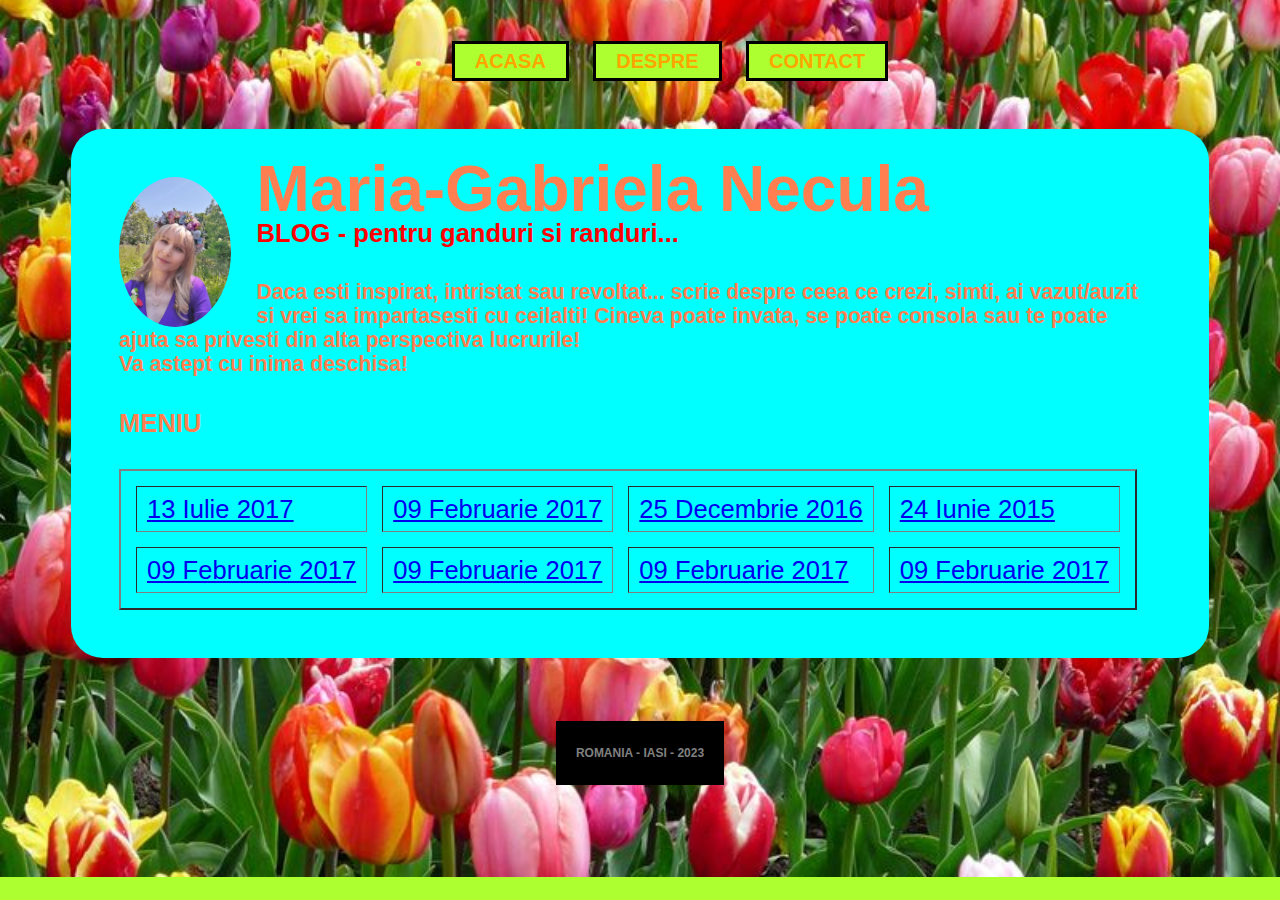
<file: index.html>
<!DOCTYPE html>
<html lang="ro-RO">
<head>
    <title>Maria-Gabriela Necula</title>
    <meta charset="UTF-8">
    <meta name="robots" content="index, folow">
    <meta name="viewport" content="width=device-width, initial-scale=1.0">
    <meta name="description" content="Blogul Gabrielei">
    <meta property="og:title" content="Maria-Gabriela BLOG">
    <meta property="og:site_name" content="Maria-Gabriela Necula">
    <meta property="og:type" content="website">
    <meta property="og:url" content="">
    <link rel="stylesheet" href="style.css">
</head>
<body>
    <div class="main-nav">
        <ul>
            <li>
                <a href="index.html">ACASA</a>
                <a href="despre.html">DESPRE</a>
                <a href="contact.html">CONTACT</a>
            </li>
        </ul>
    </div>
    <div class="Container">
        <header>
            <img class="Avatar" src="foto_gabi_.jpg" width="139" height="200" alt="Imagine de profil pentru Gabriela Necula">
            <h1 class="TitlulPaginii">
                <strong>Maria-Gabriela Necula</strong></h1>
            <h4 class="Subtitlu">BLOG - pentru ganduri si randuri...</h4>
            <h5 class="DescrierePrincipala">Daca esti inspirat, intristat sau revoltat... scrie despre ceea ce crezi, simti, ai vazut/auzit si vrei sa impartasesti cu ceilalti! Cineva poate invata, se poate consola sau te poate ajuta sa privesti din alta perspectiva lucrurile!<br> 
                Va astept cu inima deschisa!</h5>
        </header>
        
        <div class="meniu">
            <h4>MENIU</h4>
            <table border="2" cellspacing="15" cellpadding="10" >
                <tr>
                    <td><a href="pages/13.07.2017.html">13 Iulie 2017</a></td>
                    <td><a href="pages/09.02.2017.html">09 Februarie 2017</a></td>
                    <td><a href="pages/25.12.2016.html">25 Decembrie 2016</a></td>
                    <td><a href="pages/24.06.2015.html">24 Iunie 2015</a></td>
                </tr>
                <tr>
                    <td><a href="#">09 Februarie 2017</a></td>
                    <td><a href="#">09 Februarie 2017</a></td>
                    <td><a href="#">09 Februarie 2017</a></td>
                    <td><a href="#">09 Februarie 2017</a></td>
                </tr>
    
            </table>
        </div>
    </div>
</body>
    <footer>
        <strong>ROMANIA - IASI - 2023</strong>
    </footer>
</html>
</file>
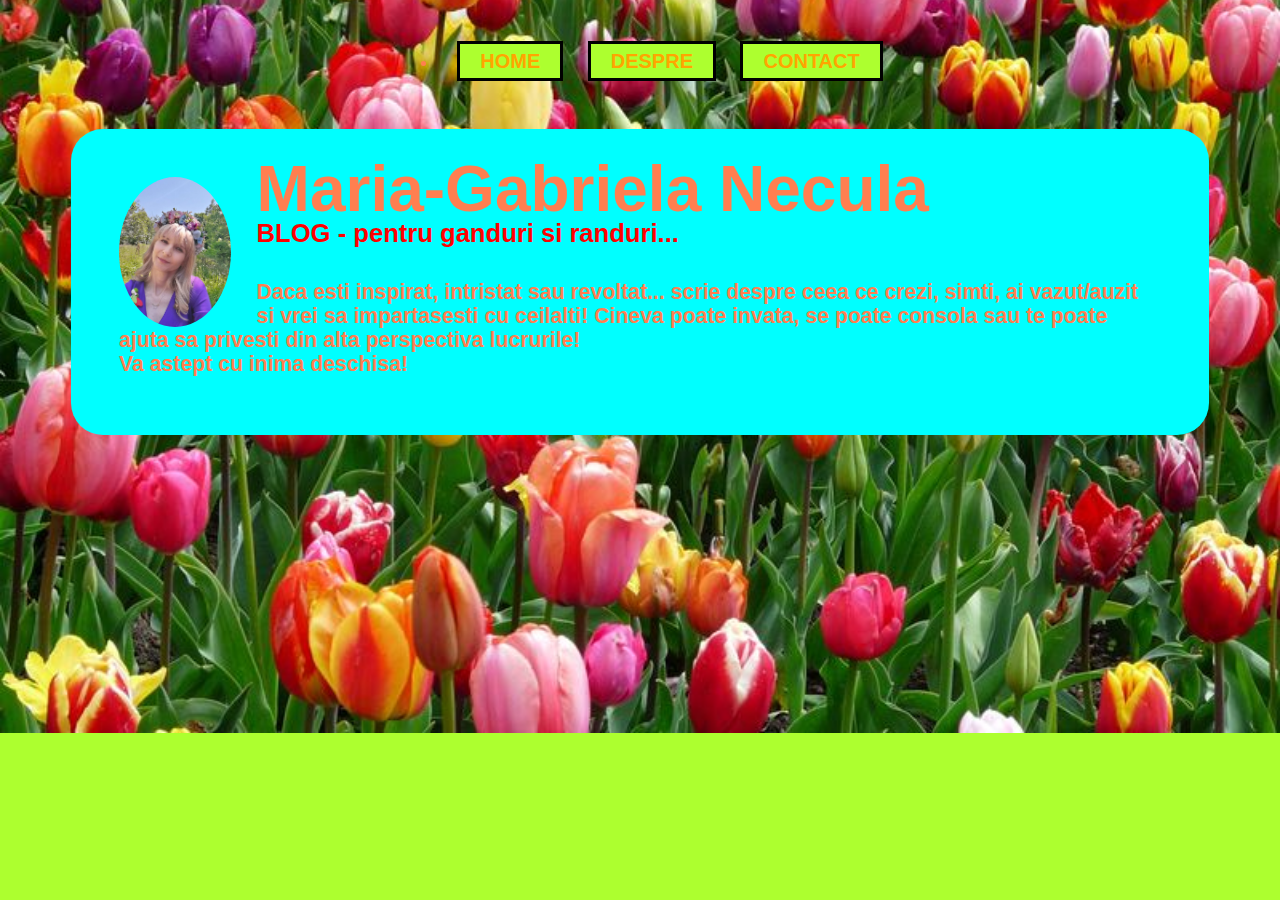
<file: contact.html>
<!DOCTYPE html>
<html lang="ro-RO">
<head>
    <title>Maria-Gabriela Necula</title>
    <meta charset="UTF-8">
    <meta name="robots" content="index, folow">
    <meta name="viewport" content="width=device-width, initial-scale=1.0">
    <meta name="description" content="Blogul Gabrielei">
    <meta property="og:title" content="Maria-Gabriela BLOG">
    <meta property="og:site_name" content="Maria-Gabriela Necula">
    <meta property="og:type" content="website">
    <meta property="og:url" content="">
    <link rel="stylesheet" href="style.css">
</head>
<body>
    <div class="main-nav">
        <ul>
            <li>
                <a href="index.html">HOME</a>
                <a href="despre.html">DESPRE</a>
                <a href="contact.html">CONTACT</a>
            </li>
        </ul>
    </div>
    <div class="Container">
        <header>
            <img class="Avatar" src="foto_gabi_.jpg" width="139" height="200" alt="Imagine de profil pentru Gabriela Necula">
            <h1 class="TitlulPaginii">
                <strong>Maria-Gabriela Necula</strong></h1>
            <h4 class="Subtitlu">BLOG - pentru ganduri si randuri...</h4>
            <h5 class="DescrierePrincipala">Daca esti inspirat, intristat sau revoltat... scrie despre ceea ce crezi, simti, ai vazut/auzit si vrei sa impartasesti cu ceilalti! Cineva poate invata, se poate consola sau te poate ajuta sa privesti din alta perspectiva lucrurile!<br> 
                Va astept cu inima deschisa!</h5>
        </header>
        
    </div>
    
</body>
</html>
</file>
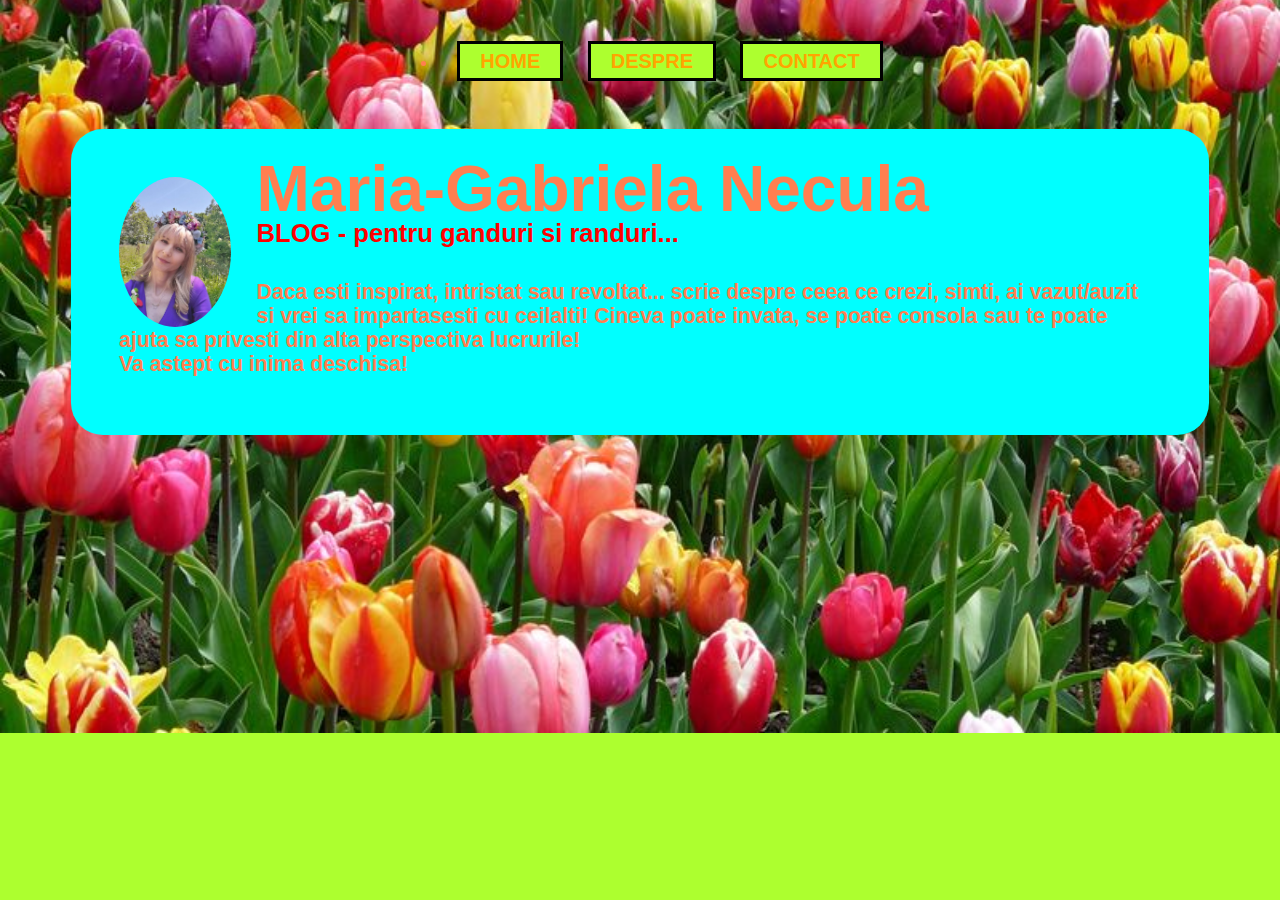
<file: despre.html>
<!DOCTYPE html>
<html lang="ro-RO">
<head>
    <title>Maria-Gabriela Necula</title>
    <meta charset="UTF-8">
    <meta name="robots" content="index, folow">
    <meta name="viewport" content="width=device-width, initial-scale=1.0">
    <meta name="description" content="Blogul Gabrielei">
    <meta property="og:title" content="Maria-Gabriela BLOG">
    <meta property="og:site_name" content="Maria-Gabriela Necula">
    <meta property="og:type" content="website">
    <meta property="og:url" content="">
    <link rel="stylesheet" href="style.css">
</head>
<body>
    <div class="main-nav">
        <ul>
            <li>
                <a href="index.html">HOME</a>
                <a href="despre.html">DESPRE</a>
                <a href="contact.html">CONTACT</a>
            </li>
        </ul>
    </div>
    <div class="Container">
        <header>
            <img class="Avatar" src="foto_gabi_.jpg" width="139" height="200" alt="Imagine de profil pentru Gabriela Necula">
            <h1 class="TitlulPaginii">
                <strong>Maria-Gabriela Necula</strong></h1>
            <h4 class="Subtitlu">BLOG - pentru ganduri si randuri...</h4>
            <h5 class="DescrierePrincipala">Daca esti inspirat, intristat sau revoltat... scrie despre ceea ce crezi, simti, ai vazut/auzit si vrei sa impartasesti cu ceilalti! Cineva poate invata, se poate consola sau te poate ajuta sa privesti din alta perspectiva lucrurile!<br> 
                Va astept cu inima deschisa!</h5>
        </header>
    </div>
    
</body>
</html>
</file>
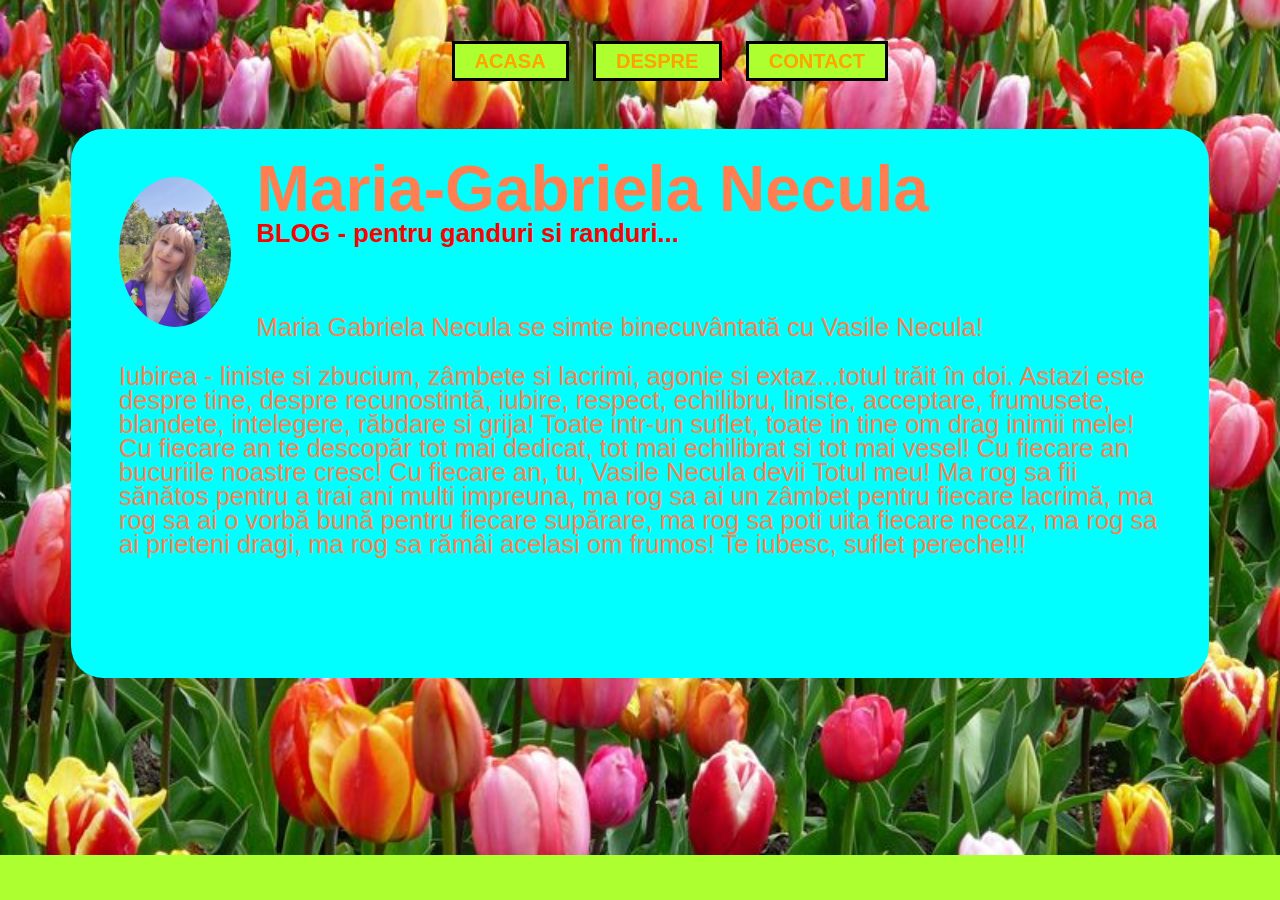
<file: pages/09.02.2017.html>
<!DOCTYPE html>
<html lang="ro-RO">
<head>
    <title>Maria-Gabriela Necula</title>
    <meta charset="UTF-8">
    <meta name="robots" content="index, folow">
    <meta name="viewport" content="width=device-width, initial-scale=1.0">
    <meta name="description" content="Blogul Gabrielei">
    <meta property="og:title" content="Maria-Gabriela BLOG">
    <meta property="og:site_name" content="Maria-Gabriela Necula">
    <meta property="og:type" content="website">
    <meta property="og:url" content="">
    <link rel="stylesheet" href="stylePages.css">
</head>
<body>
    <div class="main-nav">
        <ul>
            <li>
                <a href="../index.html">ACASA</a>
                <a href="../despre.html">DESPRE</a>
                <a href="../contact.html">CONTACT</a>
            </li>
        </ul>
    </div>
    <div class="Container">
        <header>
            <img class="Avatar" src="foto_gabi_.jpg" width="139" height="200" alt="Imagine de profil pentru Gabriela Necula">
            <h1 class="TitlulPaginii">
                <strong>Maria-Gabriela Necula</strong></h1>
            <h4 class="Subtitlu">BLOG - pentru ganduri si randuri...</h4><br>
            <p>Maria Gabriela Necula
                se simte binecuvântată cu Vasile Necula!
             </p>
             <p>Iubirea - liniste si zbucium, zâmbete si lacrimi, agonie si extaz...totul trăit în doi. 
                Astazi este despre tine, despre recunostintă, iubire, respect, echilibru, liniste, acceptare, frumusete, blandete, intelegere, răbdare si grija! Toate intr-un suflet, toate in tine om drag inimii mele! Cu fiecare an te descopăr tot mai dedicat, tot mai echilibrat si tot mai vesel! 
                Cu fiecare an bucuriile noastre cresc! Cu fiecare an, tu, Vasile Necula devii Totul meu! Ma rog sa fii sănătos pentru a trai ani multi impreuna, ma rog sa ai un zâmbet pentru fiecare lacrimă, ma rog sa ai o vorbă bună pentru fiecare supărare, ma rog sa poti uita fiecare necaz, ma rog sa ai prieteni dragi, ma rog sa rămâi acelasi om frumos! 
                Te iubesc, suflet pereche!!!                
                </p><br><br>
        </header>
        
    </div>
    
</body>
</html>
</file>
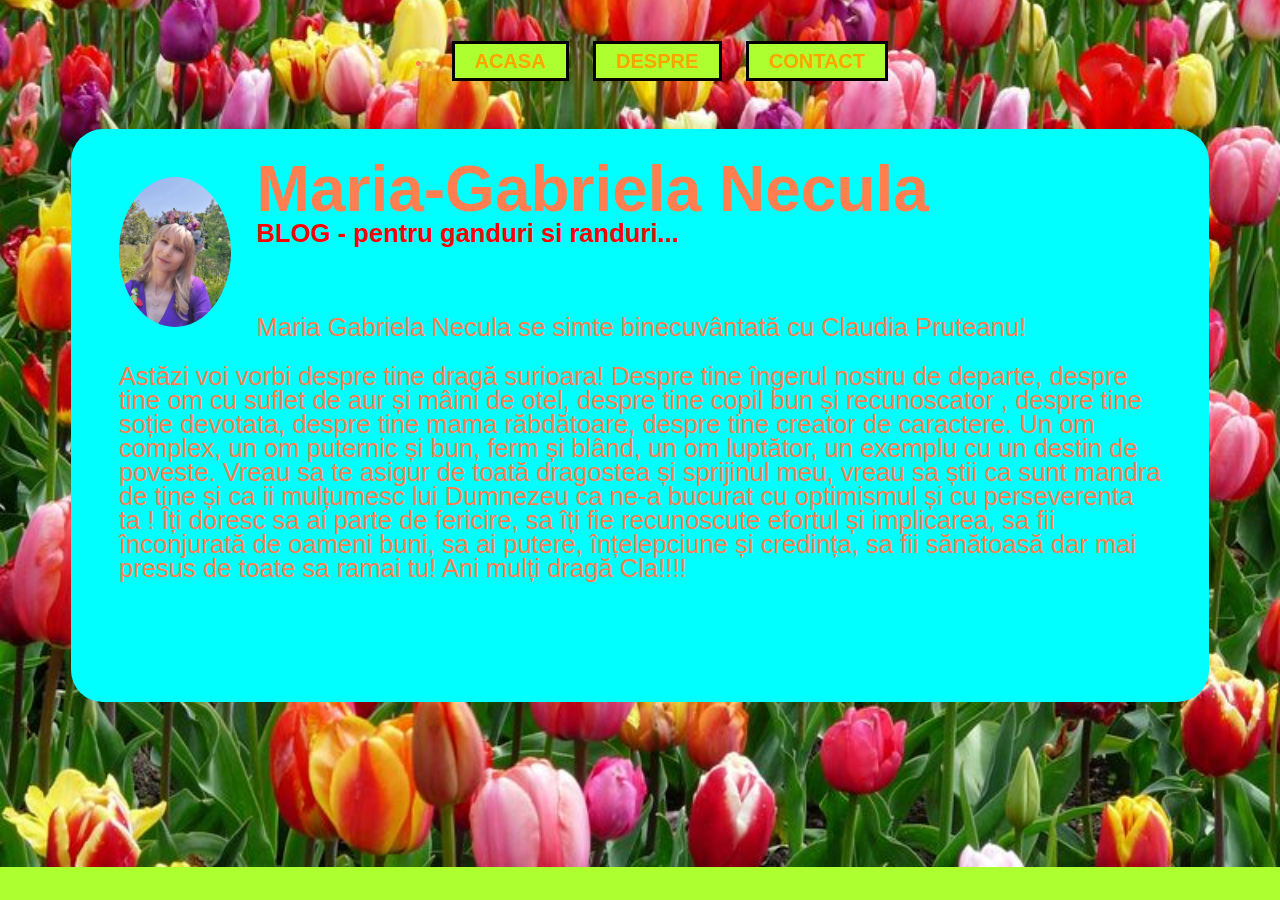
<file: pages/13.07.2017.html>
<!DOCTYPE html>
<html lang="ro-RO">
<head>
    <title>Maria-Gabriela Necula</title>
    <meta charset="UTF-8">
    <meta name="robots" content="index, folow">
    <meta name="viewport" content="width=device-width, initial-scale=1.0">
    <meta name="description" content="Blogul Gabrielei">
    <meta property="og:title" content="Maria-Gabriela BLOG">
    <meta property="og:site_name" content="Maria-Gabriela Necula">
    <meta property="og:type" content="website">
    <meta property="og:url" content="">
    <link rel="stylesheet" href="stylePages.css">
</head>
<body>
    <div class="main-nav">
        <ul>
            <li>
                <a href="../index.html">ACASA</a>
                <a href="../despre.html">DESPRE</a>
                <a href="../contact.html">CONTACT</a>
            </li>
        </ul>
    </div>
    <div class="Container">
        <header>
            <img class="Avatar" src="foto_gabi_.jpg" width="139" height="200" alt="Imagine de profil pentru Gabriela Necula">
            <h1 class="TitlulPaginii">
                <strong>Maria-Gabriela Necula</strong></h1>
            <h4 class="Subtitlu">BLOG - pentru ganduri si randuri...</h4><br>
            <p>Maria Gabriela Necula
                se simte binecuvântată cu Claudia Pruteanu!
             </p>
             <p>Astăzi voi vorbi despre tine dragă surioara! 
                Despre tine îngerul nostru de departe, despre tine om cu suflet de aur și mâini de otel, despre tine copil bun și recunoscator , despre tine soție devotata, despre tine mama răbdătoare, despre tine creator de caractere. 
                Un om complex, un om puternic și bun, ferm și blând, un om luptător, un exemplu cu un destin de poveste. 
                Vreau sa te asigur de toată dragostea și sprijinul meu, vreau sa știi ca sunt mandra de tine și ca ii mulțumesc lui Dumnezeu ca ne-a bucurat cu optimismul și cu perseverenta ta ! Îți doresc sa ai parte de fericire, sa îți fie recunoscute efortul și implicarea, sa fii înconjurată de oameni buni, sa ai putere, înțelepciune și credința, sa fii sănătoasă dar mai presus de toate sa ramai tu! 
                Ani mulți dragă Cla!!!!
                </p><br><br>
        </header>
        
    </div>
    
</body>
</html>
</file>
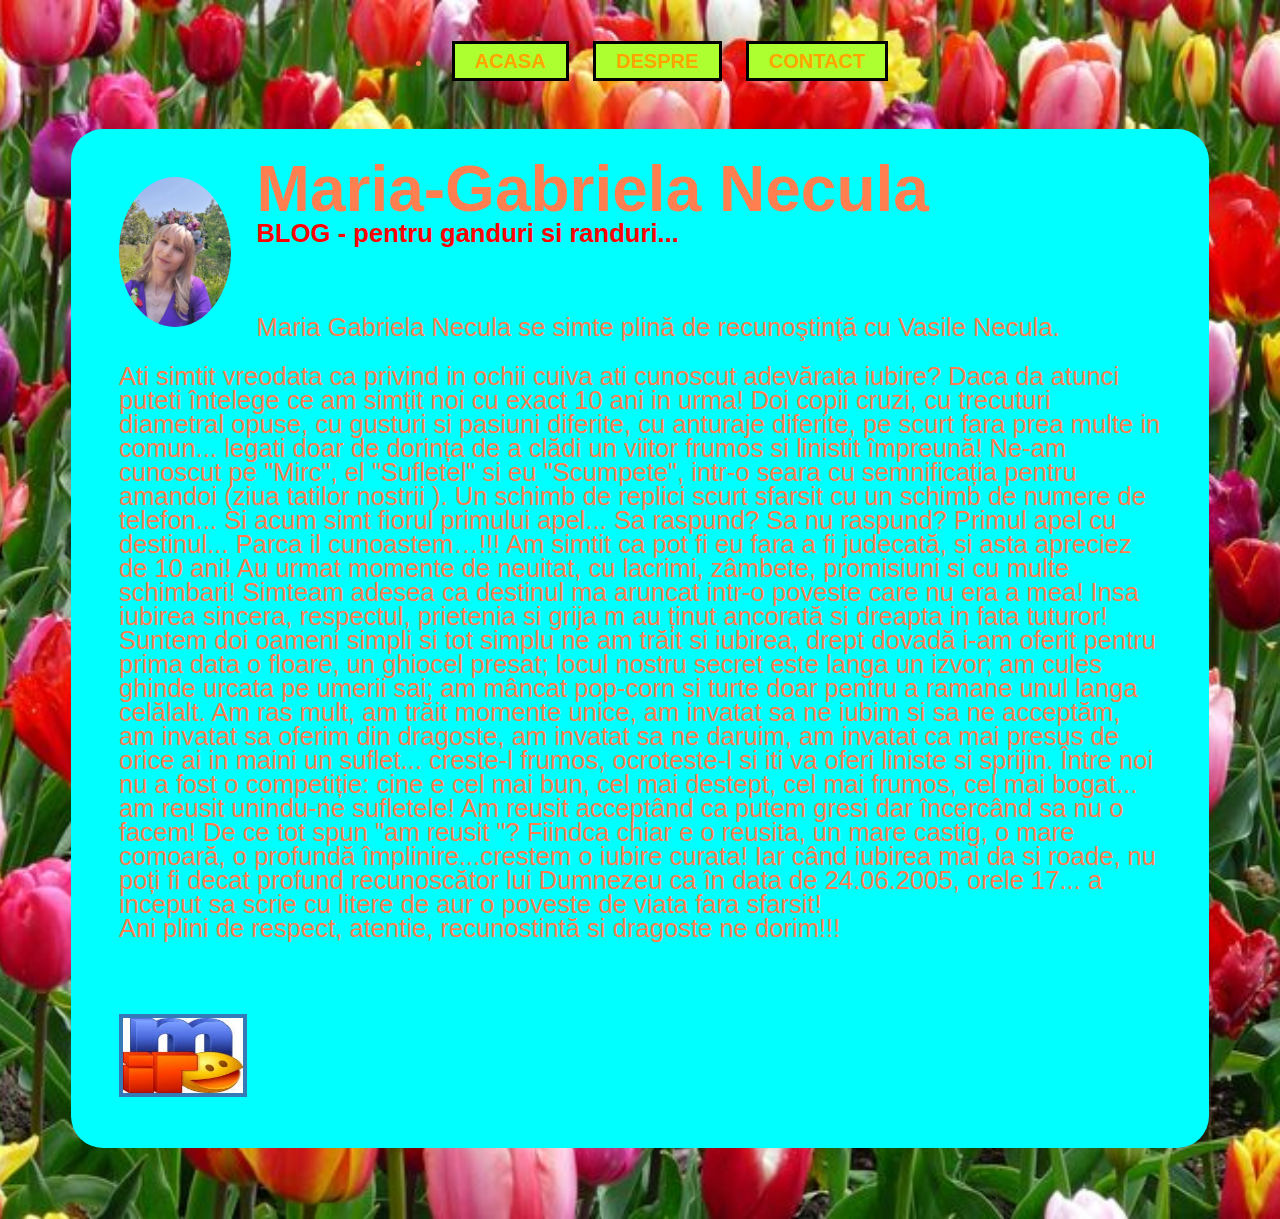
<file: pages/24.06.2015.html>
<!DOCTYPE html>
<html lang="ro-RO">
<head>
    <title>Maria-Gabriela Necula</title>
    <meta charset="UTF-8">
    <meta name="robots" content="index, folow">
    <meta name="viewport" content="width=device-width, initial-scale=1.0">
    <meta name="description" content="Blogul Gabrielei">
    <meta property="og:title" content="Maria-Gabriela BLOG">
    <meta property="og:site_name" content="Maria-Gabriela Necula">
    <meta property="og:type" content="website">
    <meta property="og:url" content="">
    <link rel="stylesheet" href="stylePages.css">
</head>
<body>
    <div class="main-nav">
        <ul>
            <li>
                <a href="../index.html">ACASA</a>
                <a href="../despre.html">DESPRE</a>
                <a href="../contact.html">CONTACT</a>
            </li>
        </ul>
    </div>
    <div class="Container">
        <header>
            <img class="Avatar" src="foto_gabi_.jpg" width="139" height="200" alt="Imagine de profil pentru Gabriela Necula">
            <h1 class="TitlulPaginii">
                <strong>Maria-Gabriela Necula</strong></h1>
            <h4 class="Subtitlu">BLOG - pentru ganduri si randuri...</h4><br>
            <p>Maria Gabriela Necula 
                se simte plină de recunoştinţă cu Vasile Necula.
                
             </p>
             <p>Ati simtit vreodata ca privind in ochii cuiva ati cunoscut adevărata iubire?  Daca da atunci puteti întelege ce am simțit noi cu exact 10 ani in urma! 
                Doi copii cruzi, cu trecuturi diametral opuse, cu gusturi si pasiuni diferite, cu anturaje diferite, pe scurt fara prea multe in comun... legati doar de dorința de a clădi un viitor frumos si linistit împreună! 
                Ne-am cunoscut pe "Mirc", el "Sufletel" si eu "Scumpete", intr-o seara cu semnificația pentru amandoi (ziua tatilor nostrii ). Un schimb de replici scurt sfarsit cu un schimb de numere de telefon... Si acum simt fiorul primului apel... Sa raspund? Sa nu raspund? Primul apel cu destinul... Parca il cunoastem…!!! 
                Am simtit ca pot fi eu fara a fi judecată, si asta apreciez de 10 ani! 
                Au urmat momente de neuitat, cu lacrimi, zâmbete, promisiuni si cu multe schimbari! Simteam adesea ca destinul ma aruncat intr-o poveste care nu era a mea! Insa iubirea sincera, respectul, prietenia si grija m au ținut ancorată si dreapta in fata tuturor! 
                Suntem doi oameni simpli si tot simplu ne am trăit si iubirea, drept dovadă i-am oferit pentru prima data o floare, un ghiocel presat; locul nostru secret este langa un izvor; am cules ghinde urcata pe umerii sai; am mâncat pop-corn si turte doar pentru a ramane unul langa celălalt. 
                Am ras mult, am trăit momente unice, am invatat sa ne iubim si sa ne acceptăm, am invatat sa oferim din dragoste, am invatat sa ne daruim, am invatat ca mai presus de orice ai in maini un suflet... creste-l frumos, ocroteste-l si iti va oferi liniste si sprijin.
                 Între noi nu a fost o competiție: cine e cel mai bun, cel mai destept, cel mai frumos, cel mai bogat... am reusit unindu-ne sufletele! Am reusit acceptând ca putem gresi dar încercând sa nu o facem! 
                De ce tot spun "am reusit "? Fiindca chiar e o reusita, un mare castig, o mare comoară, o profundă împlinire...crestem o iubire curata! Iar când iubirea mai da si roade, nu poți fi decat profund recunoscător lui Dumnezeu ca în data de 24.06.2005, orele 17... a inceput sa scrie cu litere de aur o poveste de viata fara sfarsit! 
                
                <br>Ani plini de respect, atentie, recunostintă si dragoste ne dorim!!!
                </p><br><br>
                <img alt="logo.mirc" src="logo_mirc.jpg" width="120" height="75" style="border:4px solid #337AB7" />
        </header>
        
    </div>
    
</body>
</html>
</file>
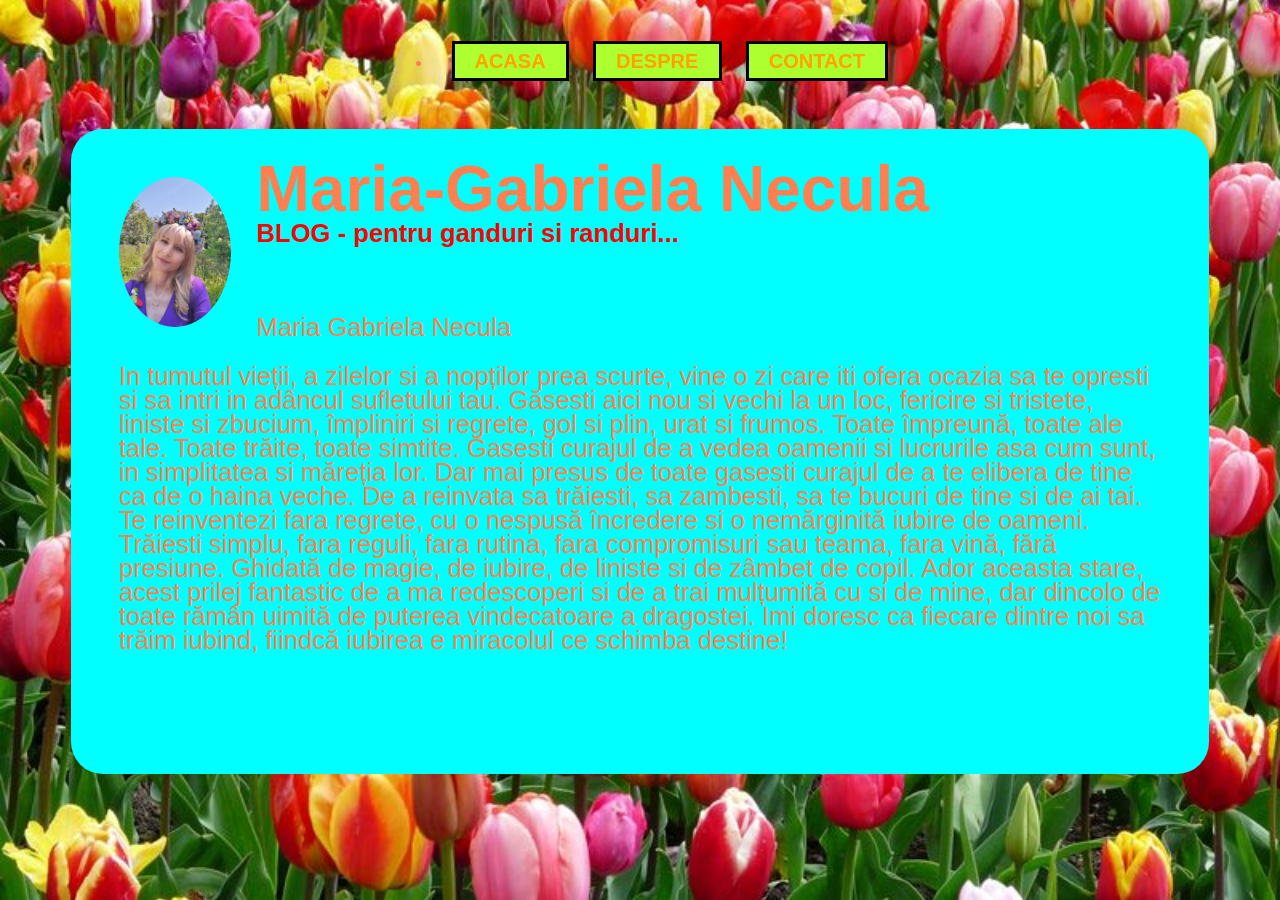
<file: pages/25.12.2016.html>
<!DOCTYPE html>
<html lang="ro-RO">
<head>
    <title>Maria-Gabriela Necula</title>
    <meta charset="UTF-8">
    <meta name="robots" content="index, folow">
    <meta name="viewport" content="width=device-width, initial-scale=1.0">
    <meta name="description" content="Blogul Gabrielei">
    <meta property="og:title" content="Maria-Gabriela BLOG">
    <meta property="og:site_name" content="Maria-Gabriela Necula">
    <meta property="og:type" content="website">
    <meta property="og:url" content="">
    <link rel="stylesheet" href="stylePages.css">
</head>
<body>
    <div class="main-nav">
        <ul>
            <li>
                <a href="../index.html">ACASA</a>
                <a href="../despre.html">DESPRE</a>
                <a href="../contact.html">CONTACT</a>
            </li>
        </ul>
    </div>
    <div class="Container">
        <header>
            <img class="Avatar" src="foto_gabi_.jpg" width="139" height="200" alt="Imagine de profil pentru Gabriela Necula">
            <h1 class="TitlulPaginii">
                <strong>Maria-Gabriela Necula</strong></h1>
            <h4 class="Subtitlu">BLOG - pentru ganduri si randuri...</h4><br>
            <p>Maria Gabriela Necula
             </p>
             <p>In tumutul vieții, a zilelor si a nopților prea scurte, vine o zi care iti ofera ocazia sa te opresti si sa intri in adâncul sufletului tau. 
                Găsesti aici nou si vechi la un loc, fericire si tristete, liniste si zbucium, împliniri si regrete, gol si plin, urat si frumos. Toate împreună, toate ale tale. Toate trăite, toate simtite. 
                Gasesti curajul de a vedea oamenii si lucrurile asa cum sunt, in simplitatea si măreția lor. Dar mai presus de toate gasesti curajul de a te elibera de tine ca de o haina veche. De a reinvata sa trăiesti, sa zambesti, sa te bucuri de tine si de ai tai. Te reinventezi fara regrete, cu o nespusă încredere si o nemărginită iubire de oameni. Trăiesti simplu, fara reguli, fara rutina, fara compromisuri sau teama, fara vină, fără presiune. Ghidată de magie, de iubire, de liniste si de zâmbet de copil. Ador aceasta stare, acest prilej fantastic de a ma redescoperi si de a trai mulțumită cu si de mine, dar dincolo de toate rămân uimită de puterea vindecatoare a dragostei. Imi doresc ca fiecare dintre noi sa trăim iubind, fiindcă iubirea e miracolul ce schimba destine!                               
                </p><br><br>
        </header>
        
    </div>
    
</body>
</html>
</file>
<file: style.css>
html{
    background: greenyellow url(lalele_background.jpg) center center no-repeat; background-size: cover;
    color: coral;
}

body{
    
    place-items: center;
    font-family: iner, Arial, Helvetica, sans-serif;
    font-size: 16px;
    line-height: 1.5em;
}
@media (min-width: 500px) {body {display: grid}}

.Container{
    margin: 2vh;
    background-color: cyan;
    padding: 2rem;
    border-radius: 2rem;
    font-size: clamp(1rem, 2vw, 2rem);
    line-height: 1,5em;
}
@media (min-width: 300px) {.Container {margin: 2vh; padding: 2rem; border-radius: 2rem;}}
@media (min-width: 500px) {.Container {margin: 7vh; padding: 3rem;}}

    header
        .Avatar{display: block; float: left; width: 112px; height: auto; margin: 0 1em 0 0; border-radius:50%}
        @media (min-width: 380px) {.Avatar {float: left;}}
        @media (min-width: 930px) {.Avatar {width: clamp(130px, 14vw, 12rem);}}
        .TitlulPaginii{display: block; margin: 0; font-size: clamp(2rem, 6vw, 4rem);}
        @media (min-width: 500px) {.DescrierePrincipala{margin-bottom: 0.5em;}}
        .Subtitlu{display: block; margin: 20px; color: red;}
    
.main-nav{
    height: 15%;
    display: flex;
    text-align: center;
    position: relative;
    flex: 1;
}
@media (min-width: 300px) {.Container {margin: 2vh; padding: 2rem; border-radius: 2rem;}}
@media (min-width: 500px) {.Container {margin: 7vh; padding: 3rem;}}

.main-nav a{
    padding: 6px 20px;
    text-decoration: none;
    color: orange;
    margin-left: 20px;
    font-size: 20px;
    font-weight: bold;
    cursor: pointer;
    border: solid black;
    background-color: greenyellow;
}


.main-nav a:hover{
    color: #000;
    background-color: #fff;
    border: 2px solid #003;
}

footer{
    background-color: black;
    color: gray;
    font-size: 12px;
    padding: 20px 20px;
    text-align: center;
}
</file>
<file: pages/stylePages.css>
html{
    background: greenyellow url(lalele_background.jpg) center center no-repeat; background-size: cover;
    color: coral;
}

body{
    
    place-items: center;
    font-family: iner, Arial, Helvetica, sans-serif;
    font-size: 16px;
    line-height: 1.5em;
}
@media (min-width: 500px) {body {display: grid}}

.Container{
    margin: 2vh;
    background-color: cyan;
    padding: 2rem;
    border-radius: 2rem;
    font-size: clamp(1rem, 2vw, 2rem);
    line-height: 1,5em;
}
@media (min-width: 300px) {.Container {margin: 2vh; padding: 2rem; border-radius: 2rem;}}
@media (min-width: 500px) {.Container {margin: 7vh; padding: 3rem;}}

    header
        .Avatar{display: block; float: left; width: 112px; height: auto; margin: 0 1em 0 0; border-radius:50%}
        @media (min-width: 380px) {.Avatar {float: left;}}
        @media (min-width: 930px) {.Avatar {width: clamp(130px, 14vw, 12rem);}}
        .TitlulPaginii{display: block; margin: 0; font-size: clamp(2rem, 6vw, 4rem);}
        @media (min-width: 500px) {.DescrierePrincipala{margin-bottom: 0.5em;}}
        .Subtitlu{display: block; margin: 20px; color: red;}
    
.main-nav{
    height: 15%;
    display: flex;
    text-align: right;
    position: relative;
    flex: 1;
}

.main-nav a{
    padding: 6px 20px;
    text-decoration: none;
    color: orange;
    margin-left: 20px;
    font-size: 20px;
    font-weight: bold;
    cursor: pointer;
    border: solid black;
    background-color: greenyellow;
}

.main-nav a:hover{
    color: #000;
    background-color: #fff;
    border: 2px solid #003;
}
</file>
